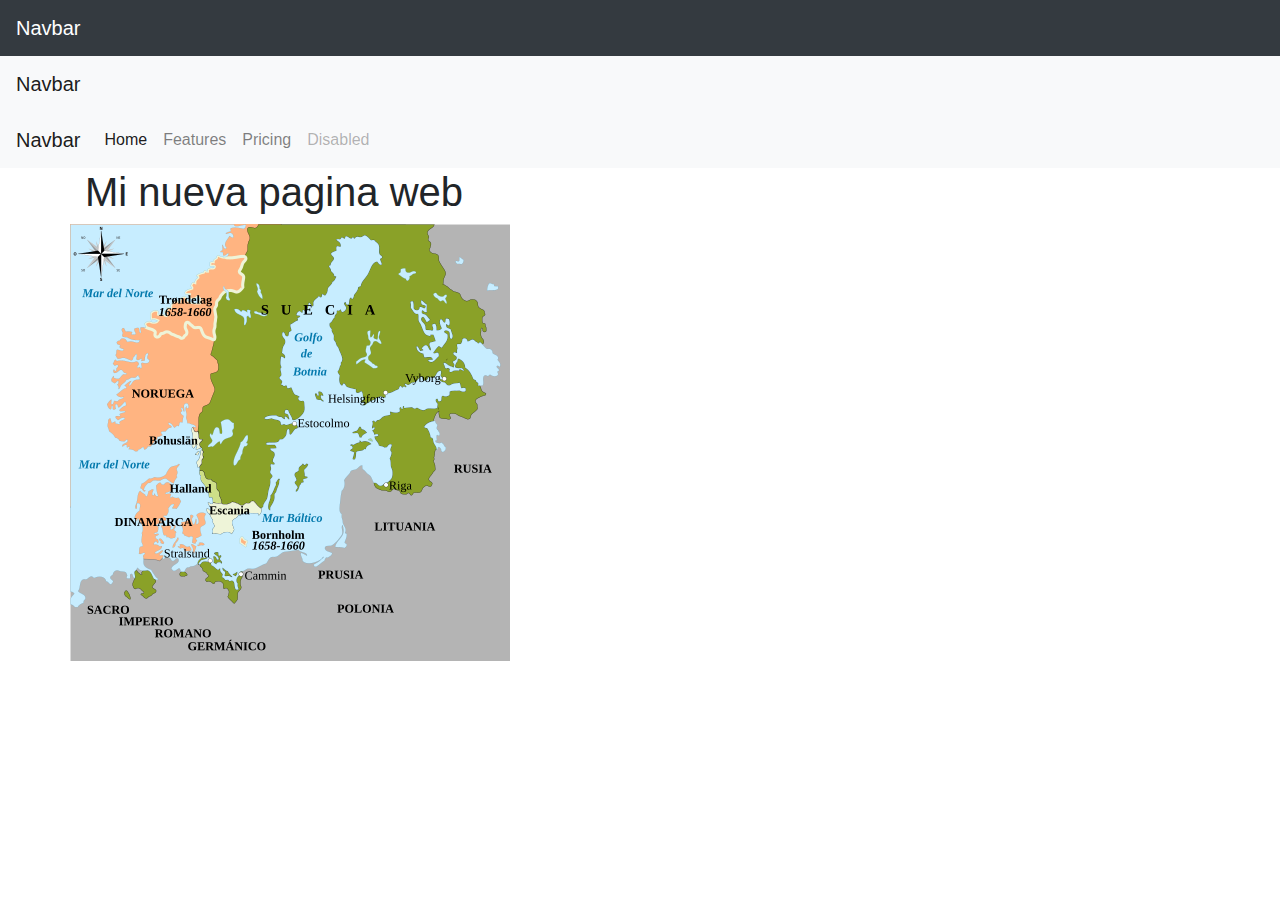
<file: Index.html>
<!DOCTYPE html>
<html lang="es">
<head>
    <meta charset="UTF-8">
    <meta name="viewport" content="width=device-width, initial-scale=1.0">
    <title>Soy un titulo</title>


<!-- cargamos el css de bootstrap -->
<link href="css/bootstrap.css" rel="stylesheet">
    
<!--[if lt IE 9]>
      <script src="https://oss.maxcdn.com/html5shiv/3.7.2/html5shiv.min.js"></script>
      <script src="https://oss.maxcdn.com/respond/1.4.2/respond.min.js"></script>
    <![endif]-->

</head>
<body>

  <!-- Navbar1 -->
  <nav class="navbar navbar navbar-dark bg-dark">
    <a class="navbar-brand" href="Index.html">Navbar</a>
  </nav>

  <!-- Navbar2 -->
  <nav class="navbar navbar navbar-light bg-light">
    <a class="navbar-brand" href="Index.html">Navbar</a>
  </nav>

  <!-- Navbar Botstrap -->
 
 <nav class="navbar navbar-expand-lg navbar-light bg-light">
    <a class="navbar-brand" href="Index.html">Navbar</a>
    <button class="navbar-toggler" type="button" data-toggle="collapse" data-target="#navbarNavAltMarkup" aria-controls="navbarNavAltMarkup" aria-expanded="false" aria-label="Toggle navigation">
      <span class="navbar-toggler-icon"></span>
    </button>
    <div class="collapse navbar-collapse" id="navbarNavAltMarkup">
      <div class="navbar-nav">
        <a class="nav-link active" href="Index.html">Home <span class="sr-only">(current)</span></a>
        <a class="nav-link" href="hoja1.html">Features</a>
        <a class="nav-link" href="hoja2.html">Pricing</a>
        <a class="nav-link disabled" href="hoja3.html" tabindex="-1" aria-disabled="true">Disabled</a>
      </div>
    </div>
  </nav>

  <!-- Fin Navbar Bootstrap -->

  <div class="container">
    <h1 class="Titulos">Mi nueva pagina web</h1>
</div>


<!-- Carrousel -->
<div class="container">
<div class="row">
  <div class="col-md12">
    <div id="carousel" class="carousel slide" data-ride="carousel">
  <div class="carousel-inner">
    
    <div class="carousel-item active">
        <img src="imagenes/imagen_1.png" class="d-block w-100" alt="...">
    </div>
    <div class="carousel-item">
      <img src="imagenes/imagen_2.jpg" class="d-block w-100" alt="...">
    </div>
    <div class="carousel-item">
      <img src="imagenes/imagen_3.jpg" class="d-block w-100" alt="...">
    </div>
  </div>
</div>
  </div>
</div>
</div>


<!-- AL FINAL DEL BODY -->
<!-- cargamos jQuery -->
<script> src="https://ajax.googleapis.com/ajax/libs/jquery/3.5.1/jquery.min.js"</script>

<!-- y luego cargamos el javaScript de bootstrap -->
  <script src="js/bootstrap.min.js"></script>


</body>

</html>
</file>
